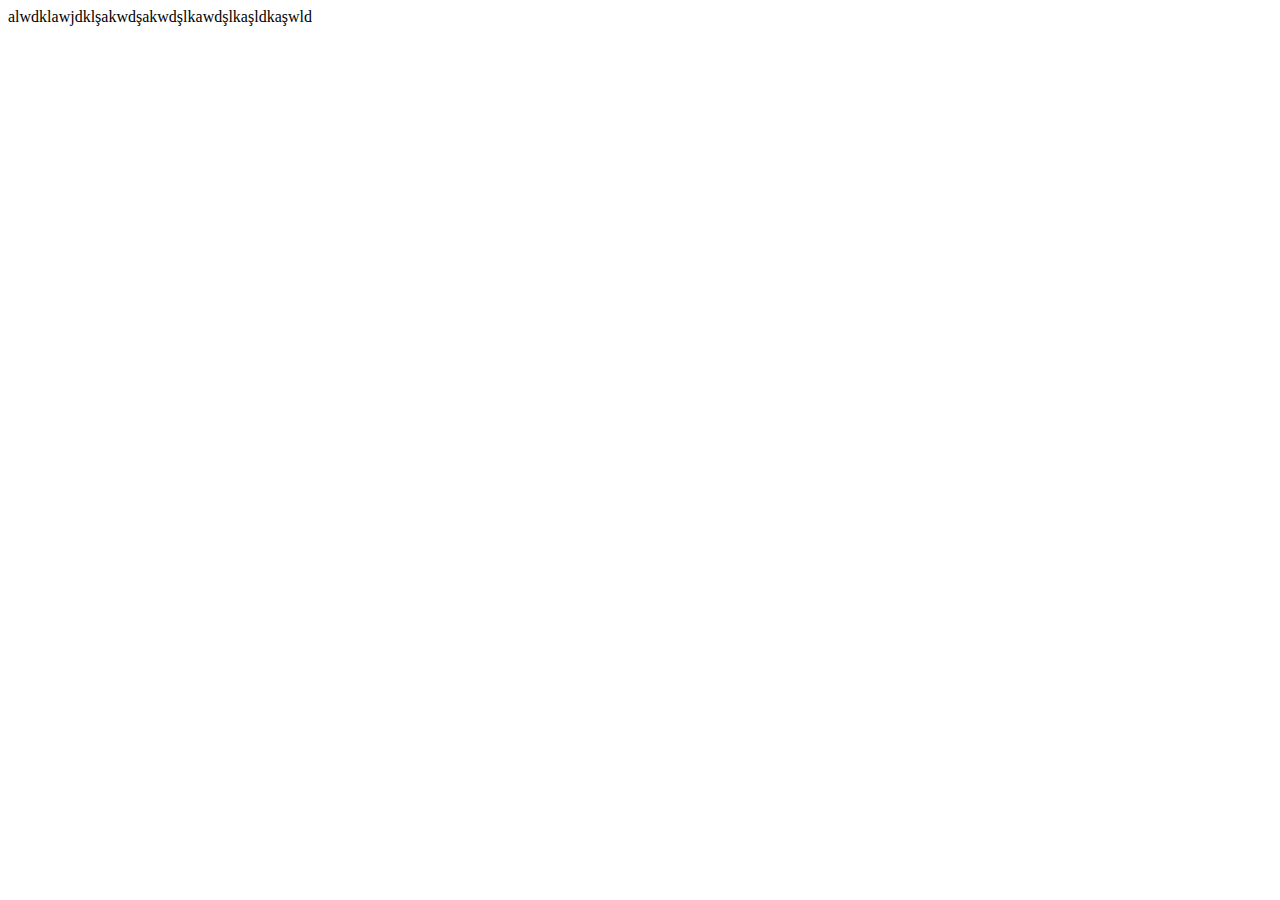
<file: www/example.com/fm/index.html>
<!DOCTYPE html>
<html lang="en">
  <head>
    <meta charset="UTF-8" />
    <meta name="viewport" content="width=device-width, initial-scale=1.0" />
    <title>la</title>
  </head>
  <body>
    alwdklawjdklşakwdşakwdşlkawdşlkaşldkaşwld
  </body>
</html>
</file>
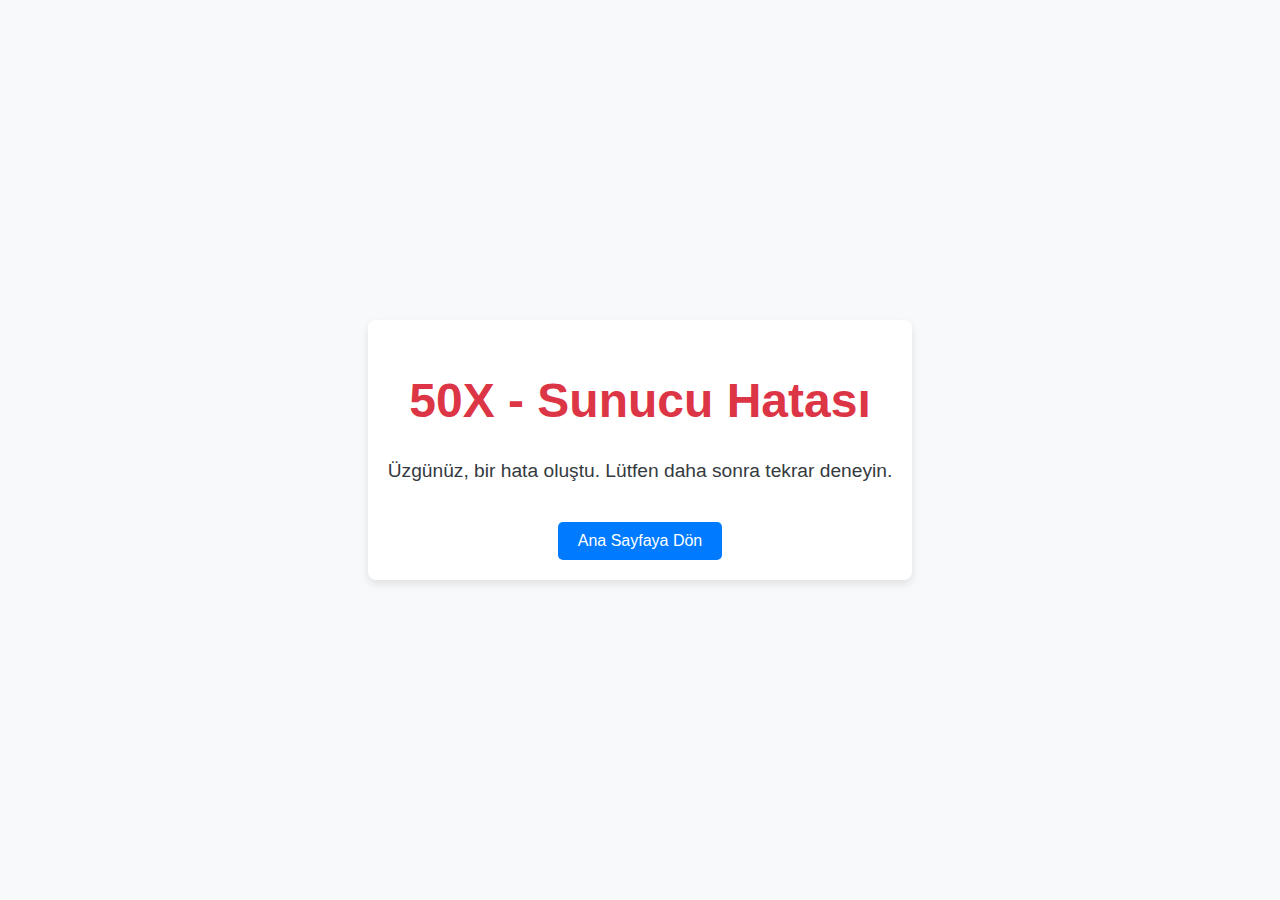
<file: cgi-bin/error_pages/50x.html>
<!DOCTYPE html>
<html lang="tr">
  <head>
    <meta charset="UTF-8" />
    <meta name="viewport" content="width=device-width, initial-scale=1.0" />
    <title>Hata Sayfası</title>
    <style>
      body {
        background-color: #f8f9fa;
        color: #343a40;
        font-family: "Arial", sans-serif;
        display: flex;
        justify-content: center;
        align-items: center;
        height: 100vh;
        margin: 0;
      }
      .container {
        text-align: center;
        max-width: 600px;
        padding: 20px;
        box-shadow: 0 4px 8px rgba(0, 0, 0, 0.1);
        background-color: #ffffff;
        border-radius: 8px;
      }
      h1 {
        font-size: 3rem;
        color: #dc3545;
      }
      p {
        font-size: 1.2rem;
        margin: 20px 0;
      }
      a {
        display: inline-block;
        padding: 10px 20px;
        margin-top: 20px;
        text-decoration: none;
        color: #fff;
        background-color: #007bff;
        border-radius: 5px;
        transition: background-color 0.3s;
      }
      a:hover {
        background-color: #0056b3;
      }
    </style>
  </head>
  <body>
    <div class="container">
      <h1>50X - Sunucu Hatası</h1>
      <p>Üzgünüz, bir hata oluştu. Lütfen daha sonra tekrar deneyin.</p>
      <a href="/">Ana Sayfaya Dön</a>
    </div>
  </body>
</html>
</file>
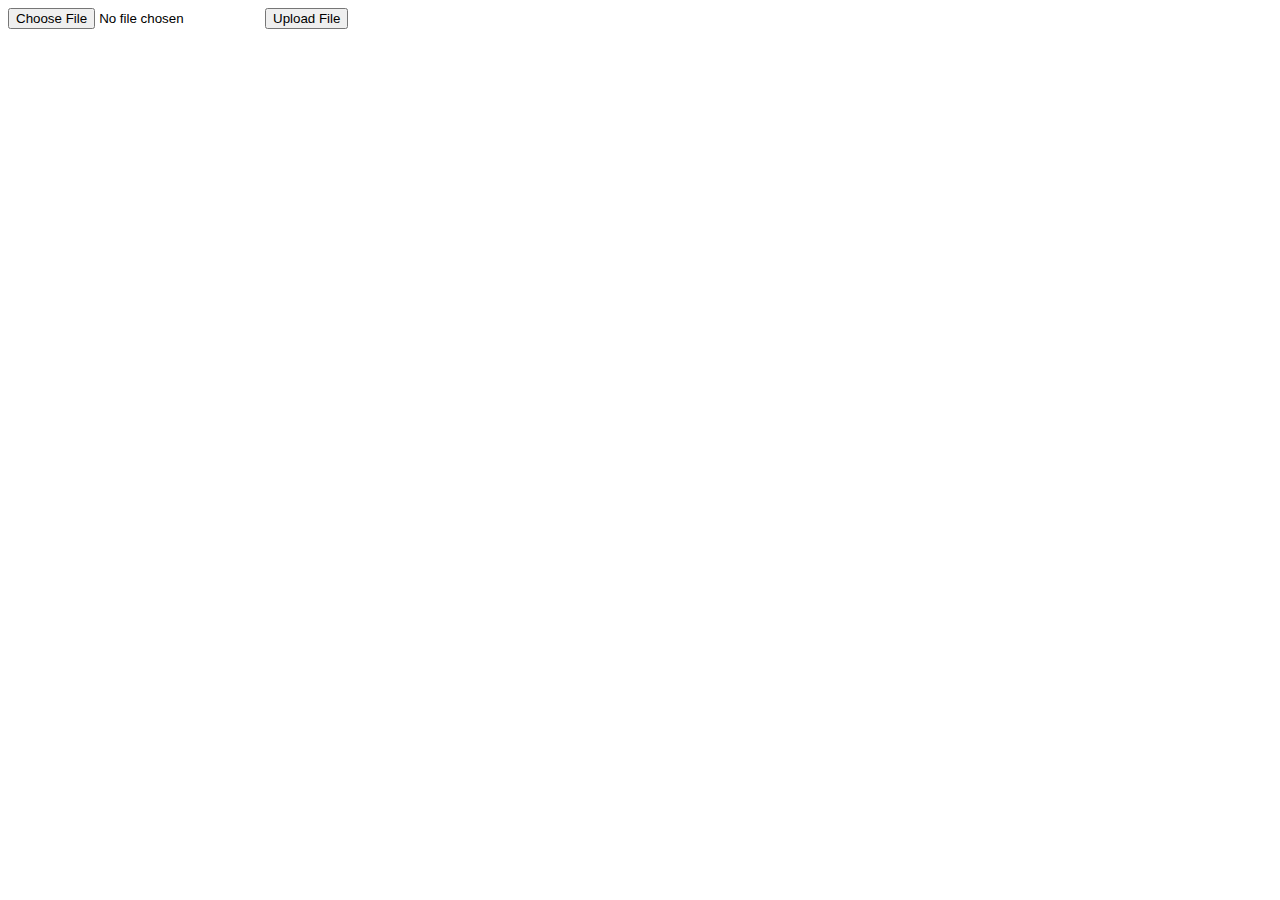
<file: www/example.com/upload.html>
<!DOCTYPE html>
<html lang="en">
  <head>
    <meta charset="UTF-8" />
    <meta name="viewport" content="width=device-width, initial-scale=1.0" />
    <title>Document</title>
  </head>
  <body>
    <form
      enctype="multipart/form-data"
      action="/cgi-bin/upload.py"
      method="post"
    >
      <input type="file" name="filename" />
      <input type="submit" value="Upload File" />
    </form>
  </body>
</html>
</file>
